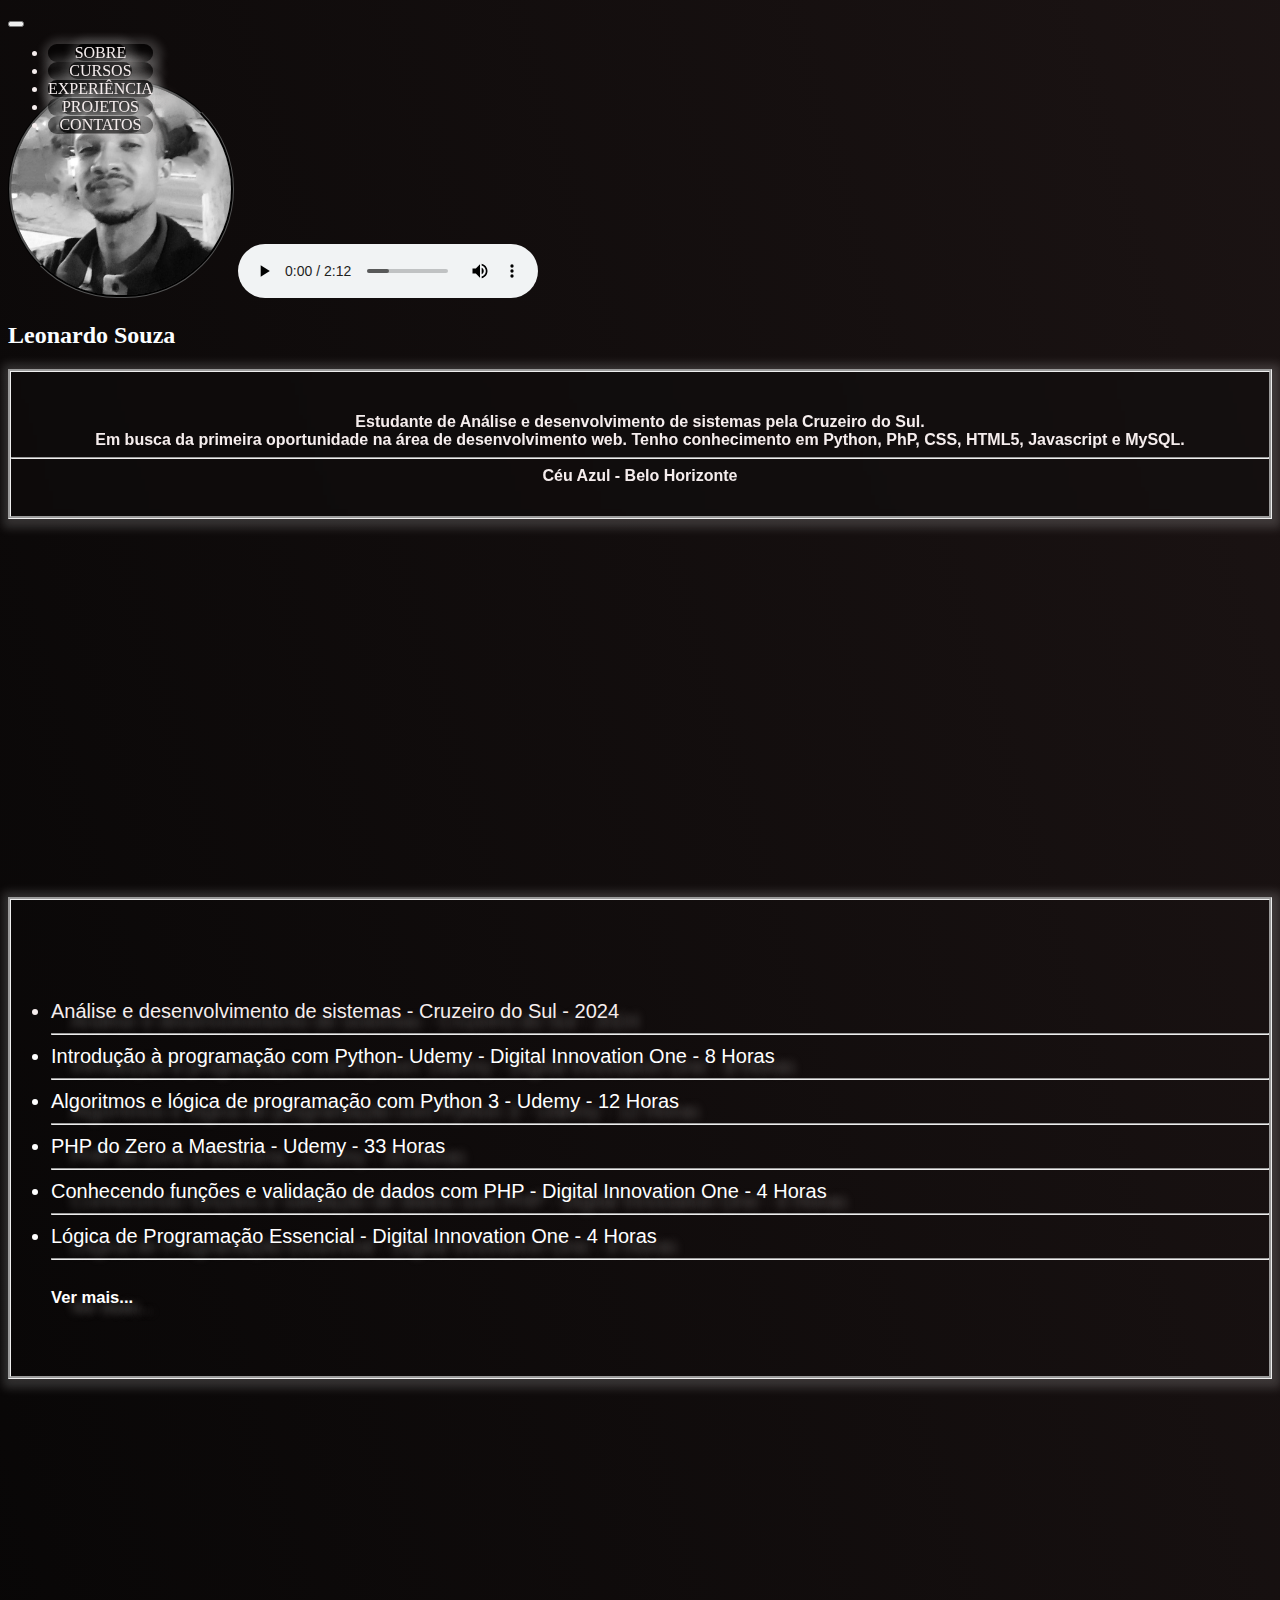
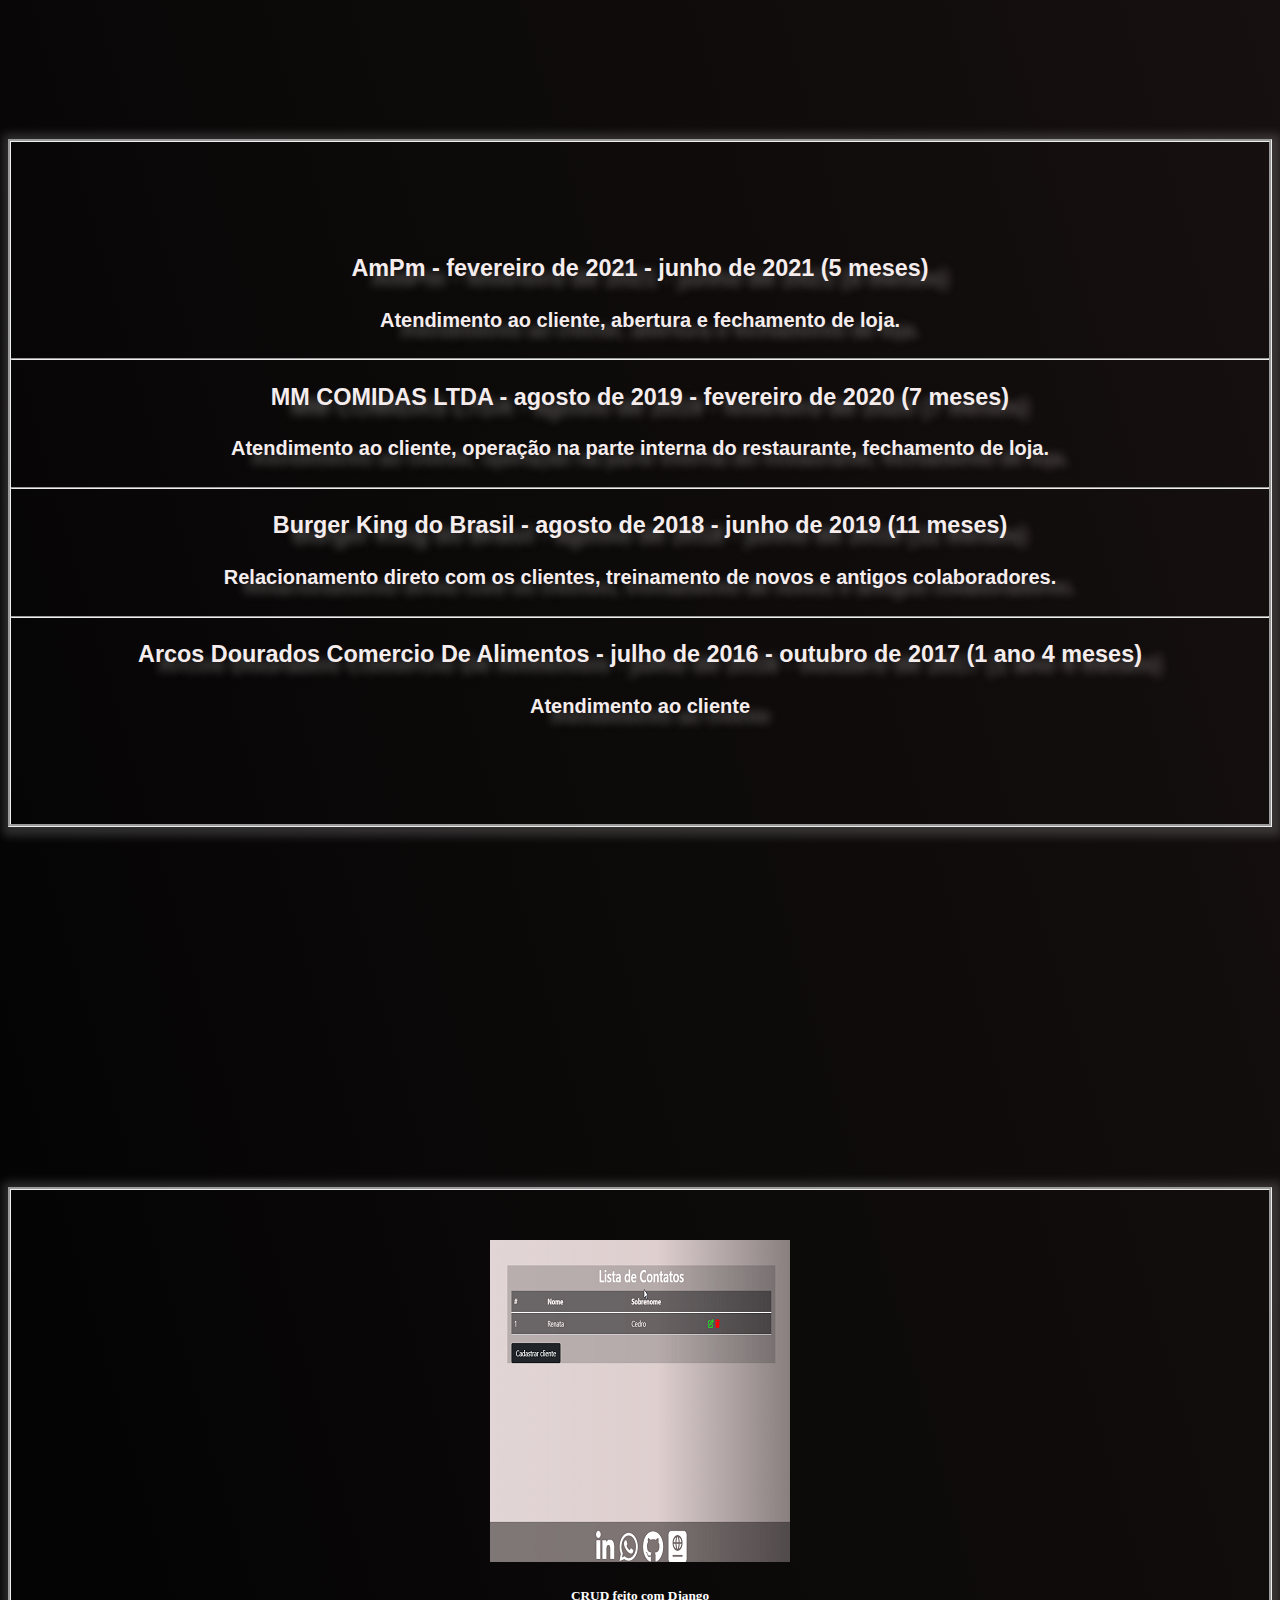
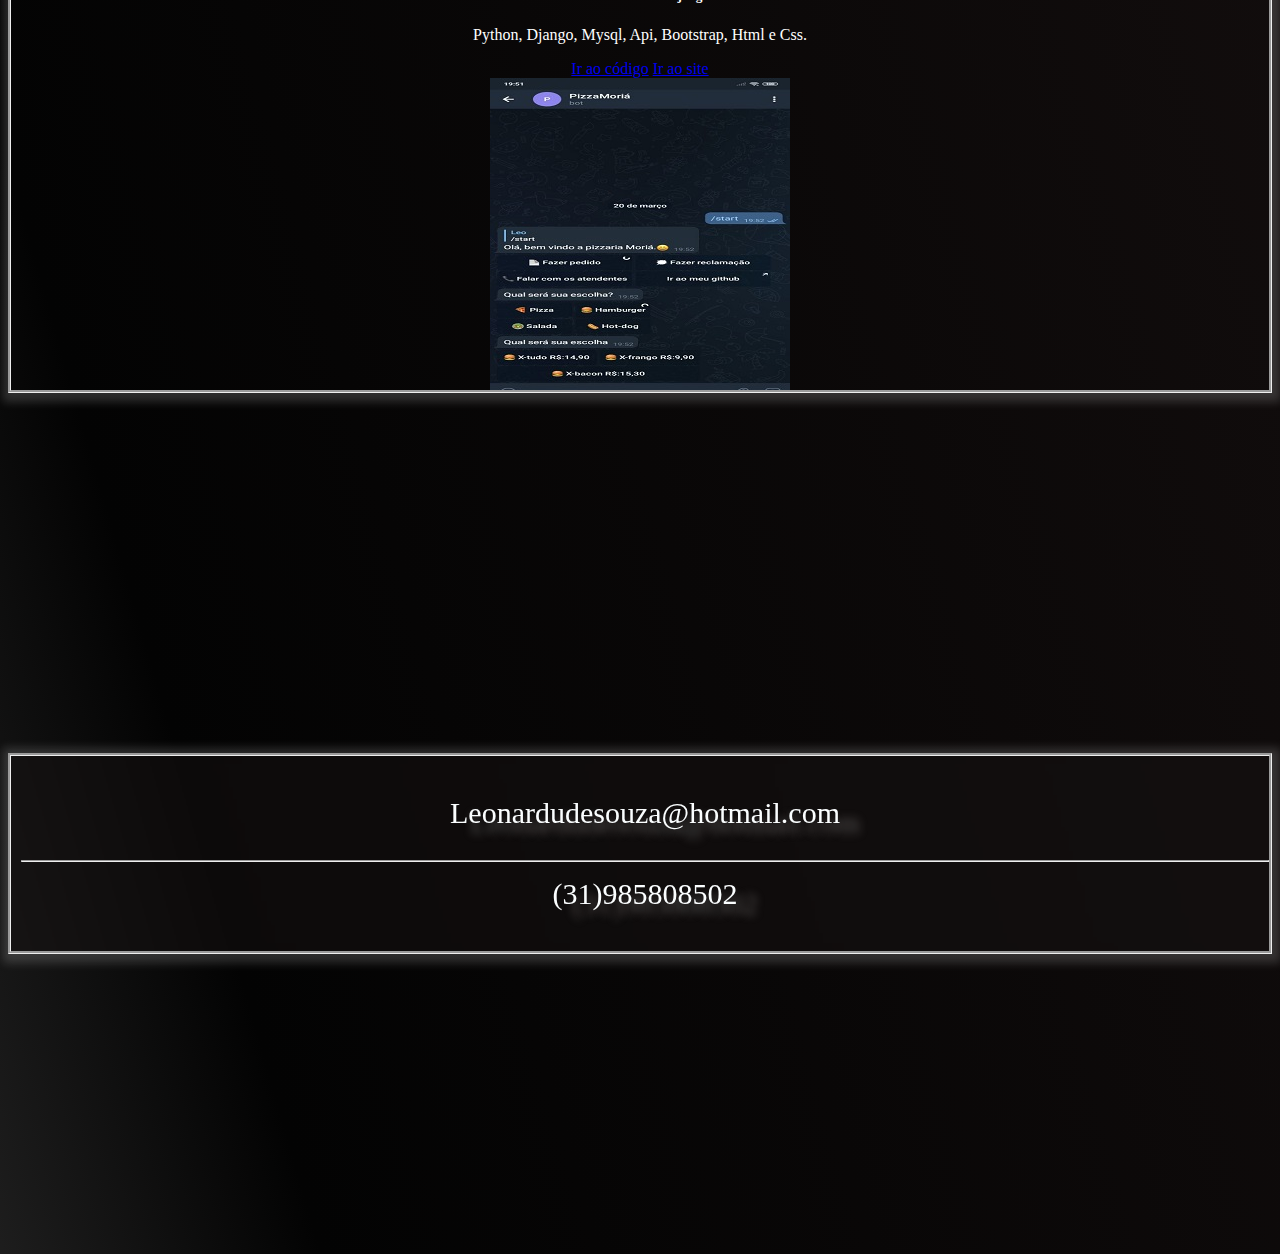
<file: index.html>
<!DOCTYPE html>
<html lang="en">

<head>
    <meta charset="UTF-8">
    <meta http-equiv="X-UA-Compatible" content="IE=edge">
    <meta name="viewport" content="width=device-width, initial-scale=1.0">
    <link rel="stylesheet" href="https://cdnjs.cloudflare.com/ajax/libs/font-awesome/6.0.0-beta3/css/all.min.css"
        integrity="sha512-Fo3rlrZj/k7ujTnHg4CGR2D7kSs0v4LLanw2qksYuRlEzO+tcaEPQogQ0KaoGN26/zrn20ImR1DfuLWnOo7aBA=="
        crossorigin="anonymous" referrerpolicy="no-referrer" />

    <script src="https://code.jquery.com/jquery-3.2.1.slim.min.js"
        integrity="sha384-KJ3o2DKtIkvYIK3UENzmM7KCkRr/rE9/Qpg6aAZGJwFDMVNA/GpGFF93hXpG5KkN"
        crossorigin="anonymous"></script>
    <script src="https://maxcdn.bootstrapcdn.com/bootstrap/4.0.0-beta/js/bootstrap.min.js"
        integrity="sha384-h0AbiXch4ZDo7tp9hKZ4TsHbi047NrKGLO3SEJAg45jXxnGIfYzk4Si90RDIqNm1"
        crossorigin="anonymous"></script>
    <link href="https://cdn.jsdelivr.net/npm/bootstrap@5.1.3/dist/css/bootstrap.min.css" rel="stylesheet"
        integrity="sha384-1BmE4kWBq78iYhFldvKuhfTAU6auU8tT94WrHftjDbrCEXSU1oBoqyl2QvZ6jIW3" crossorigin="anonymous">
    <link rel="stylesheet" href="style.css">
    <title>Curriculo</title>
</head>

<body>
    <div class="container" id="conta">

        <nav class="navbar navbar-expand-lg navbar-light " id="nav">
            <button class="navbar-toggler" type="button" data-toggle="collapse" data-target="#navbarSupportedContent"
                aria-controls="navbarSupportedContent" aria-expanded="false" aria-label="Toggle navigation">
                <span class="navbar-toggler-icon"></span>

            </button>
            <div class=" collapse navbar-collapse" id="navbarSupportedContent">
                <ul class="navbar-nav" id="itens">
                    <li><a class="nav-link" href="#about">SOBRE</a></li>
                    <li><a class="nav-link" href="#cursos">CURSOS</a></li>
                    <li><a class="nav-link" href="#experiencia">EXPERIÊNCIA</a></li>
                    <li><a class="nav-link" href="#projeto">PROJETOS</a></li>
                    <li><a class="nav-link" href="#social">CONTATOS</a></li>
                </ul>
            </div>
        </nav>
    </div>
    <div class="container" id="about">
        <div>
            <img id="perfil" src="img/perfil.jpeg">
            <audio id="som" controls="controls" src="sound/biscuit.mp3"></audio>
        </div>

        <div class="col-sm-9" id="perfil-title">
            <h2>Leonardo Souza</h2>
        </div>
    </div>
    <div class="container" id="sobre">
        <div class="col-sm-12 col-xs-12">
            <h4>
                Estudante de Análise e desenvolvimento de sistemas pela Cruzeiro do Sul. <br>
                Em busca da primeira oportunidade na área de desenvolvimento web.
                Tenho conhecimento em Python, PhP, CSS, HTML5, Javascript e MySQL.
                <hr>Céu Azul - Belo Horizonte
            </h4>
        </div>
    </div>
    <br>
    <section id="blank"></section>
    <div class="container" id="cursos">
        <div class="col-sm-12">

            <ul>
                <li>Análise e desenvolvimento de sistemas - Cruzeiro do Sul - 2024 </li>
                <hr>
                <a class="link" href="https://www.dio.me/certificate/C43461FA/share"
                    target="_blank">
                    <li>Introdução à programação com Python- Udemy - Digital Innovation One - 8 Horas</li>
                </a>
                <hr>
                <a class="link" href="https://www.udemy.com/certificate/UC-6a67b54a-cf46-4fa3-a997-457f963b292e/" target="_blank">
                    <li> Algoritmos e lógica de programação com Python 3 - Udemy - 12 Horas</li>
                    <hr>
                    <a class="link" href="https://www.udemy.com/certificate/UC-9b041266-49ab-4694-86fa-57e9d7a0472f/"
                        target="_blank">
                        <li>PHP do Zero a Maestria - Udemy - 33 Horas</li>
                    </a>
                    <hr>
                    <a class="link" href="https://certificates.digitalinnovation.one/C0A2EEC6" target="_blank">
                        <li>Conhecendo funções e validação de dados com PHP - Digital Innovation One - 4 Horas</li>
                    </a>
                    <hr>
                    <a class="link" href="https://certificates.digitalinnovation.one/D8471A49" target="_blank">
                        <li>Lógica de Programação Essencial - Digital Innovation One - 4 Horas </li>
                    </a>
                    <hr>
                    <h5><a class="link"
                            href="https://www.linkedin.com/in/leonardo-oliveira-3b0446176/details/certifications/"
                            target="_blank">
                            Ver mais...</h5>
            </ul>
        </div>
    </div>
    <section id="blank"></section>

    <div class="container" id="experiencia">
        <div class="col-sm-12">
            <h3>AmPm - fevereiro de 2021 - junho de 2021 (5 meses)
            </h3>
            <h4>
                Atendimento ao cliente, abertura
                e fechamento de loja.</h4>
        </div>
        <hr>
        <div class="col-sm-12">
            <h3>MM COMIDAS LTDA - agosto de 2019 - fevereiro de 2020 (7 meses) </h3>
            <h4>
                Atendimento ao cliente, operação na parte interna do
                restaurante, fechamento de loja.</h4>
        </div>
        <hr>

        <div class="col-sm-12">
            <h3>Burger King do Brasil - agosto de 2018 - junho de 2019 (11 meses)</h3>
            <h4>
                Relacionamento direto com os clientes, treinamento de novos e antigos colaboradores.</h4>
        </div>
        <hr>

        <div class="col-sm-12">
            <h3>Arcos Dourados Comercio De Alimentos - julho de 2016 - outubro de 2017 (1 ano 4 meses)</h3>
            <h4>
                Atendimento ao cliente
            </h4>
        </div>
    </div>
    <section id="blank"></section>

    <div class="container" id="projeto">
        <div class="row">
            <div class="col-sm-4" class="card">
                <img class="img-fluid" src="img/djago.png">
                <div class="card-body">
                    <h5 class="card-title">CRUD feito com Django </h5>
                    <p class="card-text">Python, Django, Mysql, Api, Bootstrap, Html e Css.
                    </p>
                    <a href="https://github.com/Leonardu76/Lista-de-clientes-Django" target="_blank" class="btn btn-dark">Ir ao
                        código</a>
                    <a href="https://contactsdj.herokuapp.com/" target="_blank" class="btn btn-dark">Ir ao site</a>
                </div>
            </div>
            <div class="col-sm-4" class="card">
                <img class="img-fluid" src="img/telegra.jpg">
                <div class="card-body">
                    <h5 class="card-title">Chatbot feito em Python para o Telegram </h5>
                    <p class="card-text">Python, Telegram, Api.
                    </p>
                    <a href="https://github.com/Leonardu76/chatbot-python" target="_blank" class="btn btn-dark">Ir ao
                        código</a>
                    <a href="https://t.me/TreinoLeoBot" target="_blank" class="btn btn-dark">Ir ao site</a>

                </div>
            </div>
            <div class="col-sm-4" class="card">
                <img class="img-fluid" src="img/case.PNG">
                <div class="card-body">
                    <h5 class="card-title">Case sensitive </h5>
                    <p class="card-text">PHP, Css, Html. </p>
                    <a href="https://github.com/Leonardu76/Case" target="_blank" class="btn btn-dark">Ir ao código</a>
                    <a href="http://case-sensitive.atwebpages.com/" target="_blank" class="btn btn-dark">Ir ao site</a>

                </div>
            </div>
            <div class="col-sm-4" class="card">
                <img class="img-fluid" src="img/crud.PNG">
                <div class="card-body">
                    <h5 class="card-title">CRUD com PDO</h5>
                    <p class="card-text">PHP, Mysql, Css, Html, Bootstrap.
                    </p>
                    <a href="https://github.com/Leonardu76/Crud-cadastro" target="_blank" class="btn btn-dark">Ir ao
                        código</a>
                    <a href="http://cadpdo.rf.gd/" target="_blank" class="btn btn-dark">Ir ao site</a>

                </div>
            </div>
            <div class="col-sm-4" class="card">
                <img class="img-fluid" src="img/linktr.PNG">
                <div class="card-body">
                    <h5 class="card-title">LinkTree</h5><br>
                    <p class="card-text">Html, Css.</p>
                    <a href="https://github.com/Leonardu76/linktr" target="_blank" class="btn btn-dark">Ir ao código</a>
                    <a href="https://leonardu76.github.io/linktr/" target="_blank" class="btn btn-dark">Ir ao site</a>

                </div>
            </div>

            <div class="col-sm-4" class="card">
                <img class="img-fluid" src="img/calculadora.PNG">
                <div class="card-body">
                    <h5 class="card-title">Calculadora simples </h5>
                    <p class="card-text">PHP, Css, Html, Bootstrap.</p>
                    <a href="https://github.com/Leonardu76/Calculadora-PHP" target="_blank" class="btn btn-dark">Ir ao
                        código</a>
                    <a href="http://calculatorphp.atwebpages.com/" target="_blank" class="btn btn-dark">Ir ao site</a>

                </div>
            </div>
            <div class="col-sm-4" class="card">
                <img class="img-fluid" src="img/login.PNG">
                <div class="card-body">
                    <h5 class="card-title">Login PHP usando PDO </h5>
                    <p class="card-text">PHP, Mysql, Css, Html, Bootstrap. </p>
                    <a href="https://github.com/Leonardu76/Registro-" target="_blank" class="btn btn-dark">Ir ao
                        código</a>
                    <a href="http://relog.rf.gd/" target="_blank" class="btn btn-dark">Ir ao site</a>

                </div>
            </div>
        </div>

    </div>
    <section id="blank"></section>


    <div class="container">
        <div id="text-contact" class="col-sm-12">
            <p>Leonardudesouza@hotmail.com
                <hr>
                (31)985808502
            </p>

        </div>

        <div id="social">
            <a href="https://www.linkedin.com/in/leonardo-oliveira-3b0446176/" target="_blank"><i
                    class='fab fa-linkedin-in' style='color:white'></i></a>
            <a href="https://api.whatsapp.com/send?phone=5531985808502" target="_blank"><i class='fab fa-whatsapp'
                    style='color:white'></i></a>
            <a href="https://github.com/Leonardu76" target="_blank" target="_blank"><i class='fab fa-github'
                    style='color:white'></i></a>
            <a href="./pdf/Leonardo O Souza.pdf" download target="_blank"><i class="fas fa-file-download"
                    style='color:white'></i></a>

        </div>
    </div>

</body>

</html>
</file>
<file: style.css>
body{
 background: linear-gradient(74deg,  #f0eeee, #030303, #221818 );
  background-size: 150% 300%;
  animation: colors 20s ease infinite;

}

@keyframes colors {
  0% {
    background-position: 0% 50%;
  }
  50% {
    background-position: 100% 50%;
  }
  100% {
    background-position: 0% 50%;
  }
}

@media screen and (max-width: 1000px) {
  #nav{
  border:groove;
  background-color: #81787b85;
}

#som {
  width: 140px;
}
}
#conta{
  margin: 10px 10px 0 auto;

}

#itens *{
   background-color: rgba(0, 0, 0, 0.479);
   text-decoration: none;
   color: rgb(245, 237, 237);
   text-align: center;
   box-shadow: 2px 2px 9px 7px rgba(245, 244, 244, 0.171);
   border-radius: 25px ;
   text-shadow:20px 10px 10px rgba(226, 221, 219, 0.808) ;
  }

#nav {
    position:fixed;

} 

#perfil{
    border-radius: 110px;
    width: 220px;
    margin-top:70px;
    border: groove black;
}

#perfil-title{
  
  color: rgb(251, 254, 255);
}

#sobre{
    background : rgba(14, 13, 13, 0.486);
    backdrop-filter: blur(5px);
    -webkit-backdrop-filter: blur(5px);
    font-family: 'Trebuchet MS', 'Lucida Sans Unicode', 'Lucida Grande', 'Lucida Sans', Arial, sans-serif;
    padding-top: 20px;
    padding-bottom: 10px;
    color: rgb(245, 237, 237);
    text-align:center;
    border: groove;
    padding: auto;
    box-shadow: 2px 2px 9px 7px rgba(245, 244, 244, 0.171);

}

#cursos {
   font-family: 'Trebuchet MS', 'Lucida Sans Unicode', 'Lucida Grande', 'Lucida Sans', Arial, sans-serif;
   color: rgb(245, 237, 237);
   border: groove;
   font-size: 20px;
   padding-top: 80px; 
   padding-bottom: 40px;
   box-shadow: 2px 2px 9px 7px rgba(245, 244, 244, 0.171);
   text-shadow:20px 10px 10px rgba(226, 221, 219, 0.363) ;

  }

.link {
   text-decoration: none;
   color: white;
}

#experiencia{
   font-family: 'Trebuchet MS', 'Lucida Sans Unicode', 'Lucida Grande', 'Lucida Sans', Arial, sans-serif;
   border: groove;
   color: rgb(245, 237, 237);
   box-shadow: 2px 2px 9px 7px rgba(245, 244, 244, 0.171);
   text-shadow:20px 10px 10px rgba(226, 221, 219, 0.363) ;
   font-size: 20px;
   text-align: center;
   padding-bottom: 80px;
   padding-top: 90px;

}
#projeto {
  
  overflow-y: scroll;
   height: 750px;
   padding-top: 50px;
   text-align: center;
   border: groove;
   color: rgb(240, 243, 243);
   box-shadow: 2px 2px 9px 7px rgba(245, 244, 244, 0.171);
} 

.card{
  padding-left: 25px;
}

#social{   
  
    font-size: 60px;
    cursor: pointer;
    text-align: center; 
    background : rgba(22, 19, 19, 0.486);
    backdrop-filter: blur(5px);
    -webkit-backdrop-filter: blur(5px);

 }
  
  #text-contact{
    border: groove;
    color: rgb(251, 254, 255);
    box-shadow: 2px 2px 9px 7px rgba(245, 244, 244, 0.171);
    text-shadow:20px 10px 10px rgba(226, 221, 219, 0.363) ;
    background : rgba(22, 19, 19, 0.486);
    backdrop-filter: blur(5px);
    -webkit-backdrop-filter: blur(5px);
    font-size: 30px;
    text-align:center;
    padding: 10px 0 10px 10px;
    margin-bottom: 300px;
}
  
   #blank{
height: 40vh;    
}
</file>
